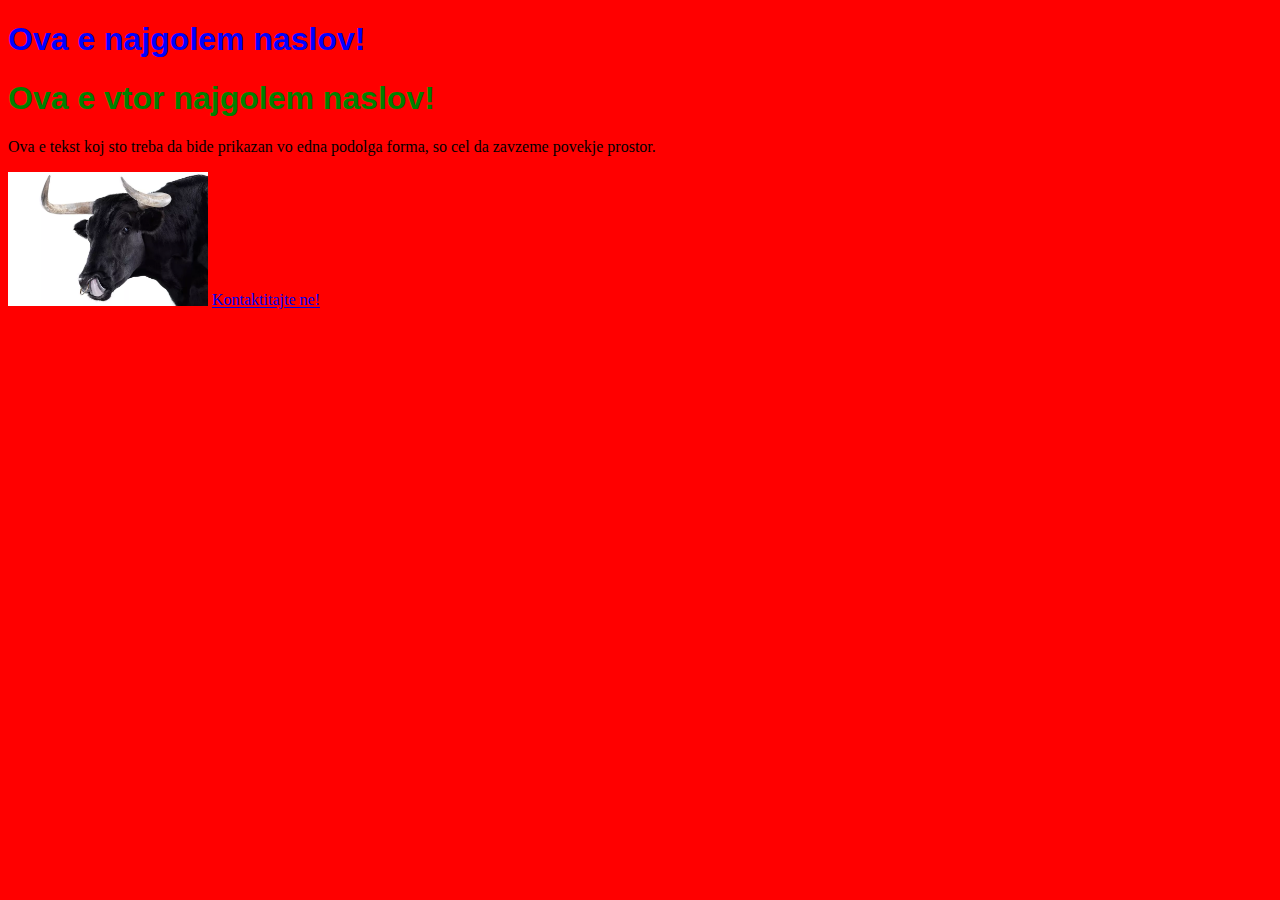
<file: SJSA-2018/index.html>
<!DOCTYPE html>
<html>
<head>
    <title>Ova e prviot cas</title>
    <link rel="stylesheet" type="text/css" href="style.css">


    <style type="text/css">
    h1 {
        color: blue;
        font-family: Arial;
    }
    .vtor-naslov {
        color: green;
    }
    </style>
</head>
<body>
    <h1>Ova e najgolem naslov!</h1>
    <h1 class="vtor-naslov">Ova e vtor najgolem naslov!</h1>
    <!-- ova e glavniot naslov na nova vest 
    da ne se menuva goleminata -->
    <p>Ova e tekst koj sto treba da bide prikazan vo 
        edna podolga forma, so cel da zavzeme povekje prostor.</p>
    
    <img src="slika1.jpg" width="200" heiht="100" alt="Bik na bela pozadina">  
    
    <a href="kontakt.html">Kontaktitajte ne!</a>
    <a href="http://time.mk" target="_blank" style="color: red">Procitaj gi novite vesti</a>
    
    
    
    <!--<h2>Ova e pomal naslov.</h2>
    <h3>Ova e pomal naslov.</h3>
    <h4>Ova e pomal naslov.</h4>
    <h5>Ova e pomal naslov.</h5>
    <h6>Ova e pomal naslov.</h6>-->
</body>    
</html>
</file>
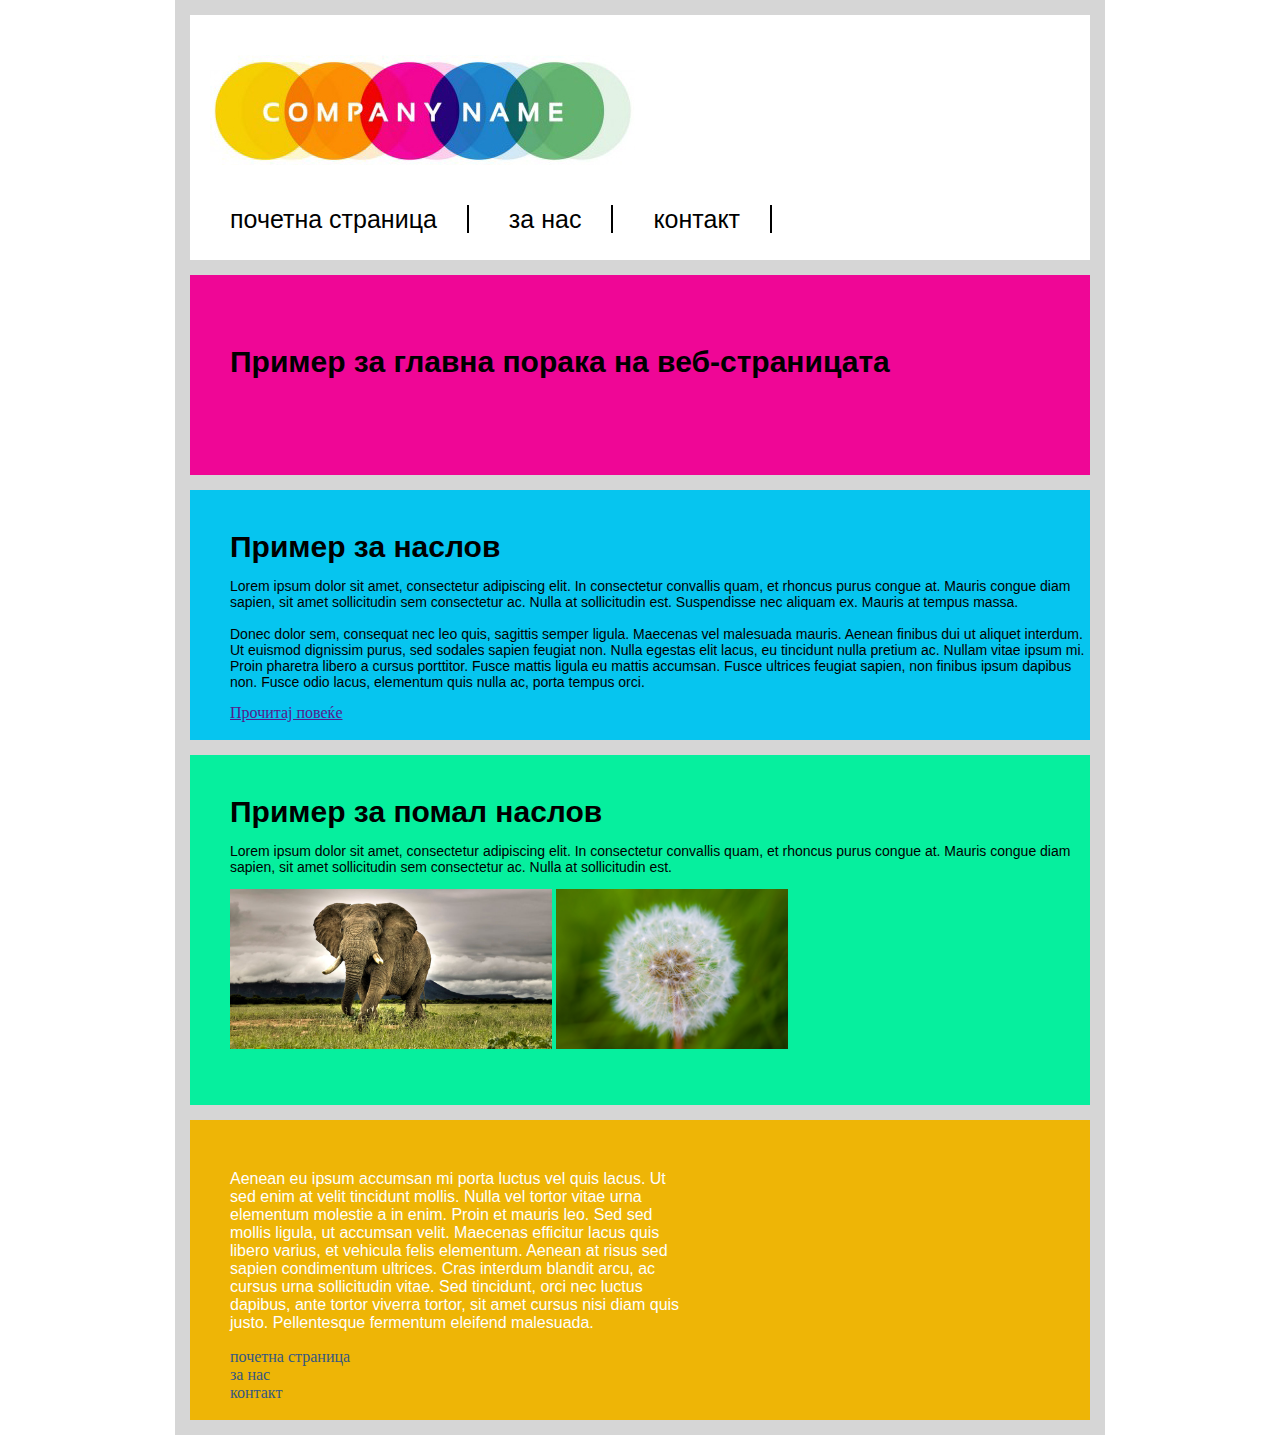
<file: Vezba 1/index.html>
<html>
<head>
	<title>Prva HTML stranica</title>
	<link rel="stylesheet" type="text/css" href="css/style.css"> 
</head>
<body>
	<div class="main">
		<header>
			<img src="logo.jpg" alt="Logo" class="logo">
			<nav>
				<ul class="navigacija">
					<li><a href="#">почетна страница</a></li>
					<li><a href="#">за нас</a></li>
					<li><a href="#">контакт</a></li>
				</ul>	
			</nav>
		</header>
		<section>
			<h1 class="poraka">Пример за главна порака на веб-страницата</h1>
		</section>
		<article class="prv-article">
			<h1 class="naslov-artcle1">Пример за наслов</h1>
			<p class="paragraf-article1">Lorem ipsum dolor sit amet, consectetur adipiscing elit. In consectetur convallis quam, et rhoncus purus congue at. Mauris congue diam sapien, sit amet sollicitudin sem consectetur ac. Nulla at sollicitudin est. Suspendisse nec aliquam ex. Mauris at tempus massa.</br> </br> Donec dolor sem, consequat nec leo quis, sagittis semper ligula. Maecenas vel malesuada mauris. Aenean finibus dui ut aliquet interdum. Ut euismod dignissim purus, sed sodales sapien feugiat non. Nulla egestas elit lacus, eu tincidunt nulla pretium ac. Nullam vitae ipsum mi. Proin pharetra libero a cursus porttitor. Fusce mattis ligula eu mattis accumsan. Fusce ultrices feugiat sapien, non finibus ipsum dapibus non. Fusce odio lacus, elementum quis nulla ac, porta tempus orci.</p>
			<a class="link-article1" href="">Прочитај повеќе</a>
		</article>
		<article class="vtor-article">
			<h2 class="naslov-article2">Пример за помал наслов</h2>
			<p class="paragraf-article2">Lorem ipsum dolor sit amet, consectetur adipiscing elit. In consectetur convallis quam, et rhoncus purus congue at. Mauris congue diam sapien, sit amet sollicitudin sem consectetur ac. Nulla at sollicitudin est.</p>
			<div class="sliki">
				<img src="slika1.jpg" class="slika1" alt="Slon">
				<img src="slika2.jpg" class="slika2" alt="Gluvarce">
			</div>
		</article>
		<footer>
			<p class="paragraf-footer">Aenean eu ipsum accumsan mi porta luctus vel quis lacus. Ut sed enim at velit tincidunt mollis. Nulla vel tortor vitae urna elementum molestie a in enim. Proin et mauris leo. Sed sed mollis ligula, ut accumsan velit. Maecenas efficitur lacus quis libero varius, et vehicula felis elementum. Aenean at risus sed sapien condimentum ultrices. Cras interdum blandit arcu, ac cursus urna sollicitudin vitae. Sed tincidunt, orci nec luctus dapibus, ante tortor viverra tortor, sit amet cursus nisi diam quis justo. Pellentesque fermentum eleifend malesuada.</p>
			<nav class="nav-footer">
				<ul class="lista-footer">
					<li><a href="">почетна страница</a></li>
					<li><a href="">за нас</a></li>
					<li><a href="">контакт</a></li>
				</ul>
			</nav>
		</footer>
	</div>
</body>
</html>
</file>
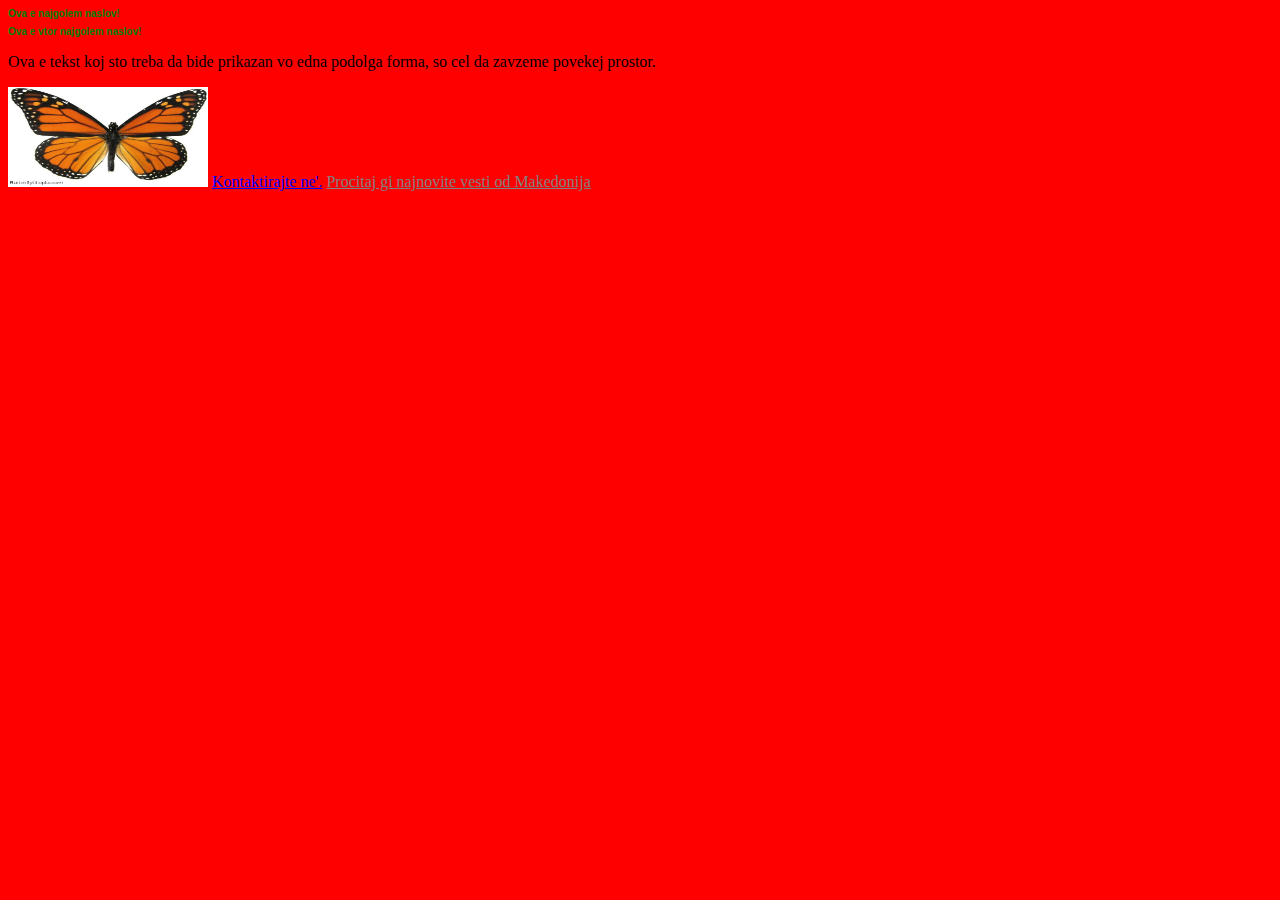
<file: web-site/index.html>
<!DOCTYPE html>
<html>
<head>
	<title>Prv cas HTML/CSS</title>


	<link rel="stylesheet" type="text/css" href="style.css">



	<style type="text/css">
		h1 {
			color: blue;
			font-family: Arial;
			font-size: 10px;
		}
		.vtor-naslov {
			color: green;
		}
	</style>
</head>
<body>
	<h1 class="vtor-naslov">Ova e najgolem naslov!</h1>
	<h1 class="vtor-naslov">Ova e vtor najgolem naslov!</h1>
	
	<p>Ova e tekst koj sto treba da bide prikazan vo edna podolga forma, so cel da zavzeme povekej prostor.</p>

	<img src="slika1.jpg" width="200" height="100" alt="Peperutka na bela pozadina">

	<a href="kontakt.html">Kontaktirajte ne'.</a>

	<a href="http://time.mk/" target="_blank" 
		
		style="color: gray;">

Procitaj gi najnovite vesti od Makedonija</a>
 	




 	<!-- 
 	<h2>Ova e pomal naslov.</h2>
	<h3>Ova e pomal naslov.</h3>
	<h4>Ova e pomal naslov.</h4>
	<h5>Ova e pomal naslov.</h5>
	<h6>Ova e pomal naslov.</h6> 
	-->
	<style type="text/css">
		h1 {
			color: blue;
			font-family: Arial;
			font-size: 10px;
		}
		.vtor-naslov {
			color: green;
		}
	</style>
</body>
</html>
</file>
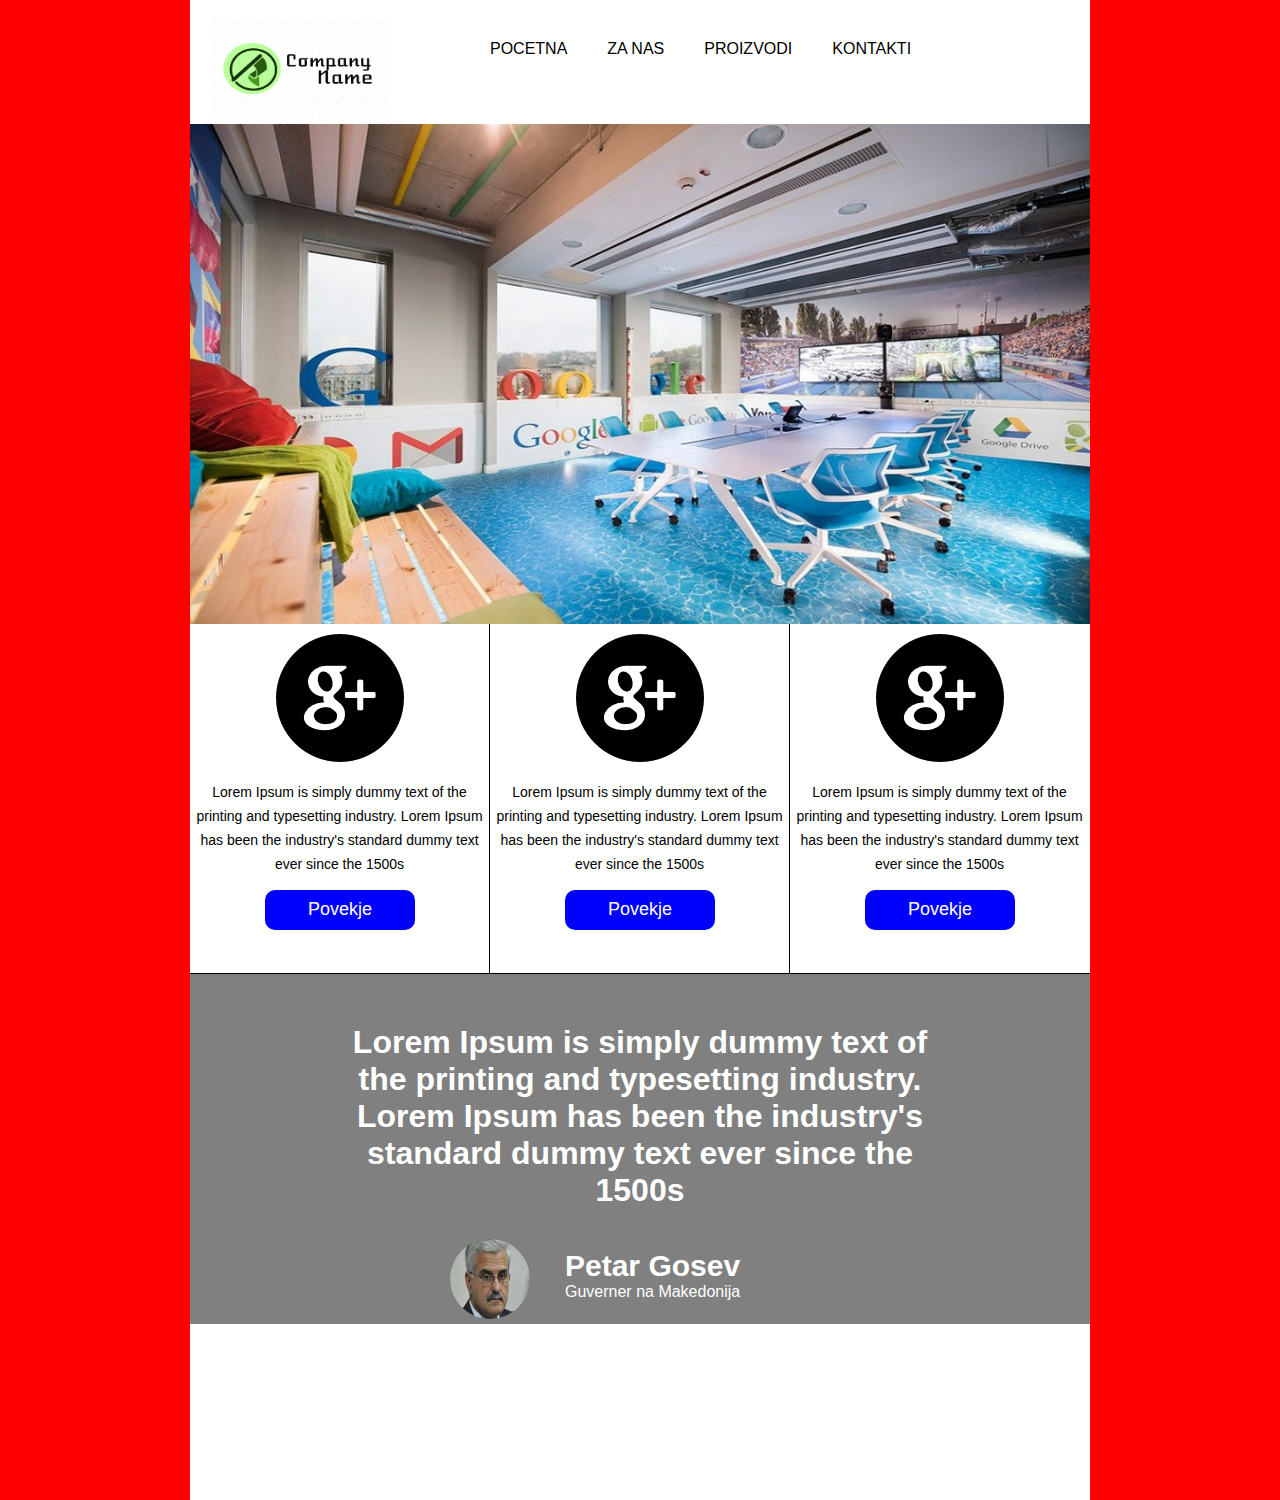
<file: SJSA-2018/index 1cas.html>
<!DOCTYPE html>
<html>
<head>
    <title>vtor cas</title>  
    <link rel="stylesheet" type="text/css" href="css/style.css"> 
</head>
<body>
    <div class="main">
        <header>
            <img src="logo.png" alt="logo" width="" height="" class="logo">
            <nav>
                <ul class="navigacija">
                    <li> <a href="#">Pocetna</a></li>
                    <li><a href="#">Za nas</a></li>
                    <li><a href="#">Proizvodi</a></li>
                    <li><a href="#">Kontakti</a></li>
                </ul>
            </nav>
        </header>
        <div class="slider">
            <img src="kancelarii.jpg" alt="Nasite novi kancelarii">
        </div>
        <section class="proizvodi">
            <ul class="tri-proizvodi">
                <li class="eden-proizvod">
                    <img src="google-icon.png">
                    <p>Lorem Ipsum is simply dummy text of the 
                        printing and typesetting industry. Lorem Ipsum 
                        has been the industry's standard dummy text ever 
                        since the 1500s</p>
                    <a href="">Povekje</a>
                </li>
                <li class="eden-proizvod">
                        <img src="google-icon.png">
                        <p>Lorem Ipsum is simply dummy text of the 
                            printing and typesetting industry. Lorem Ipsum 
                            has been the industry's standard dummy text ever 
                            since the 1500s</p>
                        <a href="">Povekje</a>
                    </li>
                    <li class="eden-proizvod">
                            <img src="google-icon.png">
                            <p>Lorem Ipsum is simply dummy text of the 
                                printing and typesetting industry. Lorem Ipsum 
                                has been the industry's standard dummy text ever 
                                since the 1500s</p>
                            <a href="">Povekje</a>
                        </li>
            </ul>
        </section>
        <section class="testimonials">
            <h1>Lorem Ipsum is simply dummy text of the 
                printing and typesetting industry. Lorem Ipsum 
                has been the industry's standard dummy text ever 
                since the 1500s</h1>
            <div class="ime-prezime">
                <img src="petargosev.jpg">
                <h3>Petar Gosev</h3>
                <span>Guverner na Makedonija</span>
            </div>    
        </section>
    </div>

</body>    
</html>
</file>
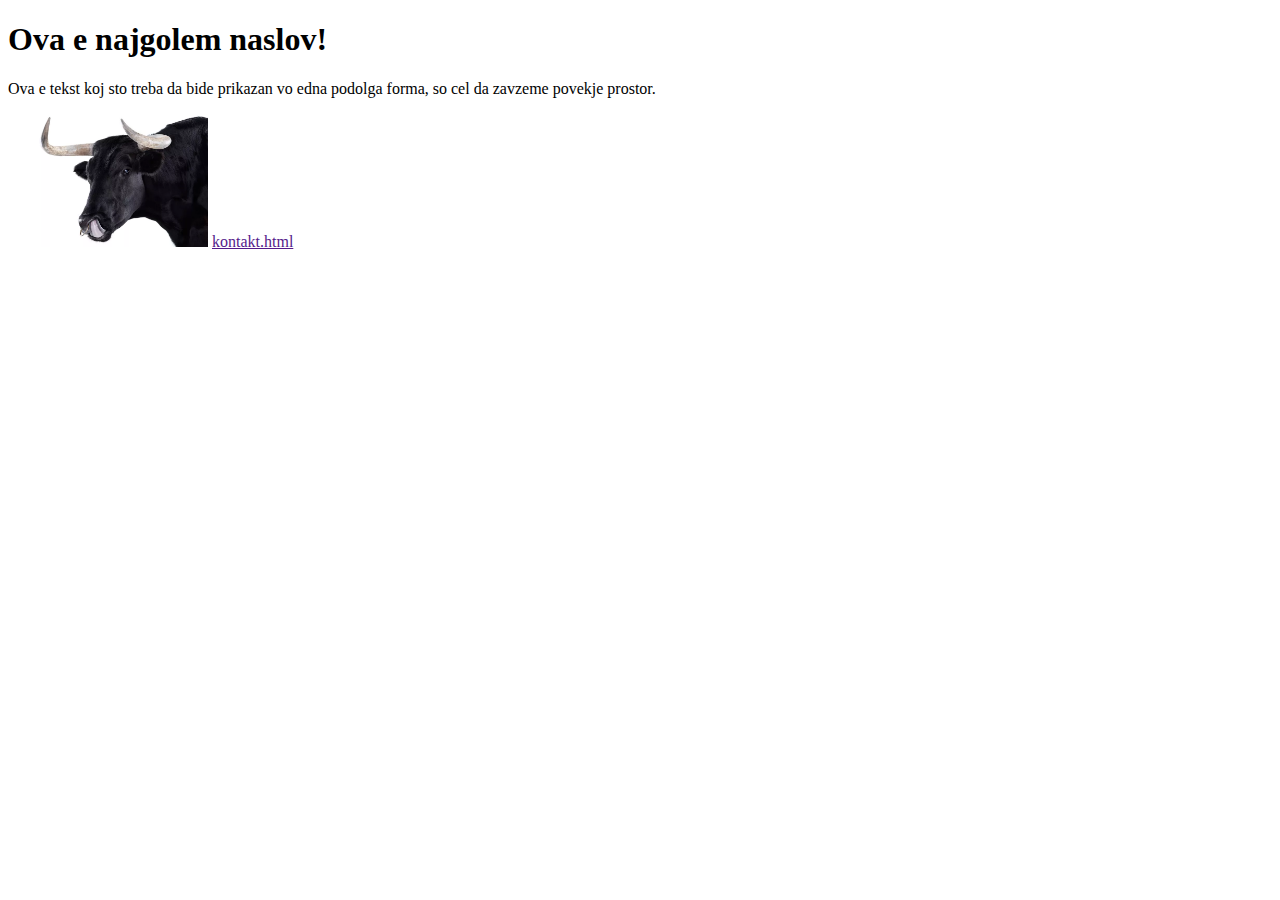
<file: SJSA-2018/kontakt.html>
<!DOCTYPE html>
<html>
<head>
    <title>kontakt</title>
</head>
<body>
    <h1>Ova e najgolem naslov!</h1>
    <!-- ova e glavniot naslov na nova vest 
    da ne se menuva goleminata -->
    <p>Ova e tekst koj sto treba da bide prikazan vo 
        edna podolga forma, so cel da zavzeme povekje prostor.</p>
    
    <img src="slika1.jpg" width="200" heiht="100" alt="Bik na bela pozadina">   
    
    <a href="">kontakt.html</a>
    
    
    
    <!--<h2>Ova e pomal naslov.</h2>
    <h3>Ova e pomal naslov.</h3>
    <h4>Ova e pomal naslov.</h4>
    <h5>Ova e pomal naslov.</h5>
    <h6>Ova e pomal naslov.</h6>-->
</body>    
</html>
</file>
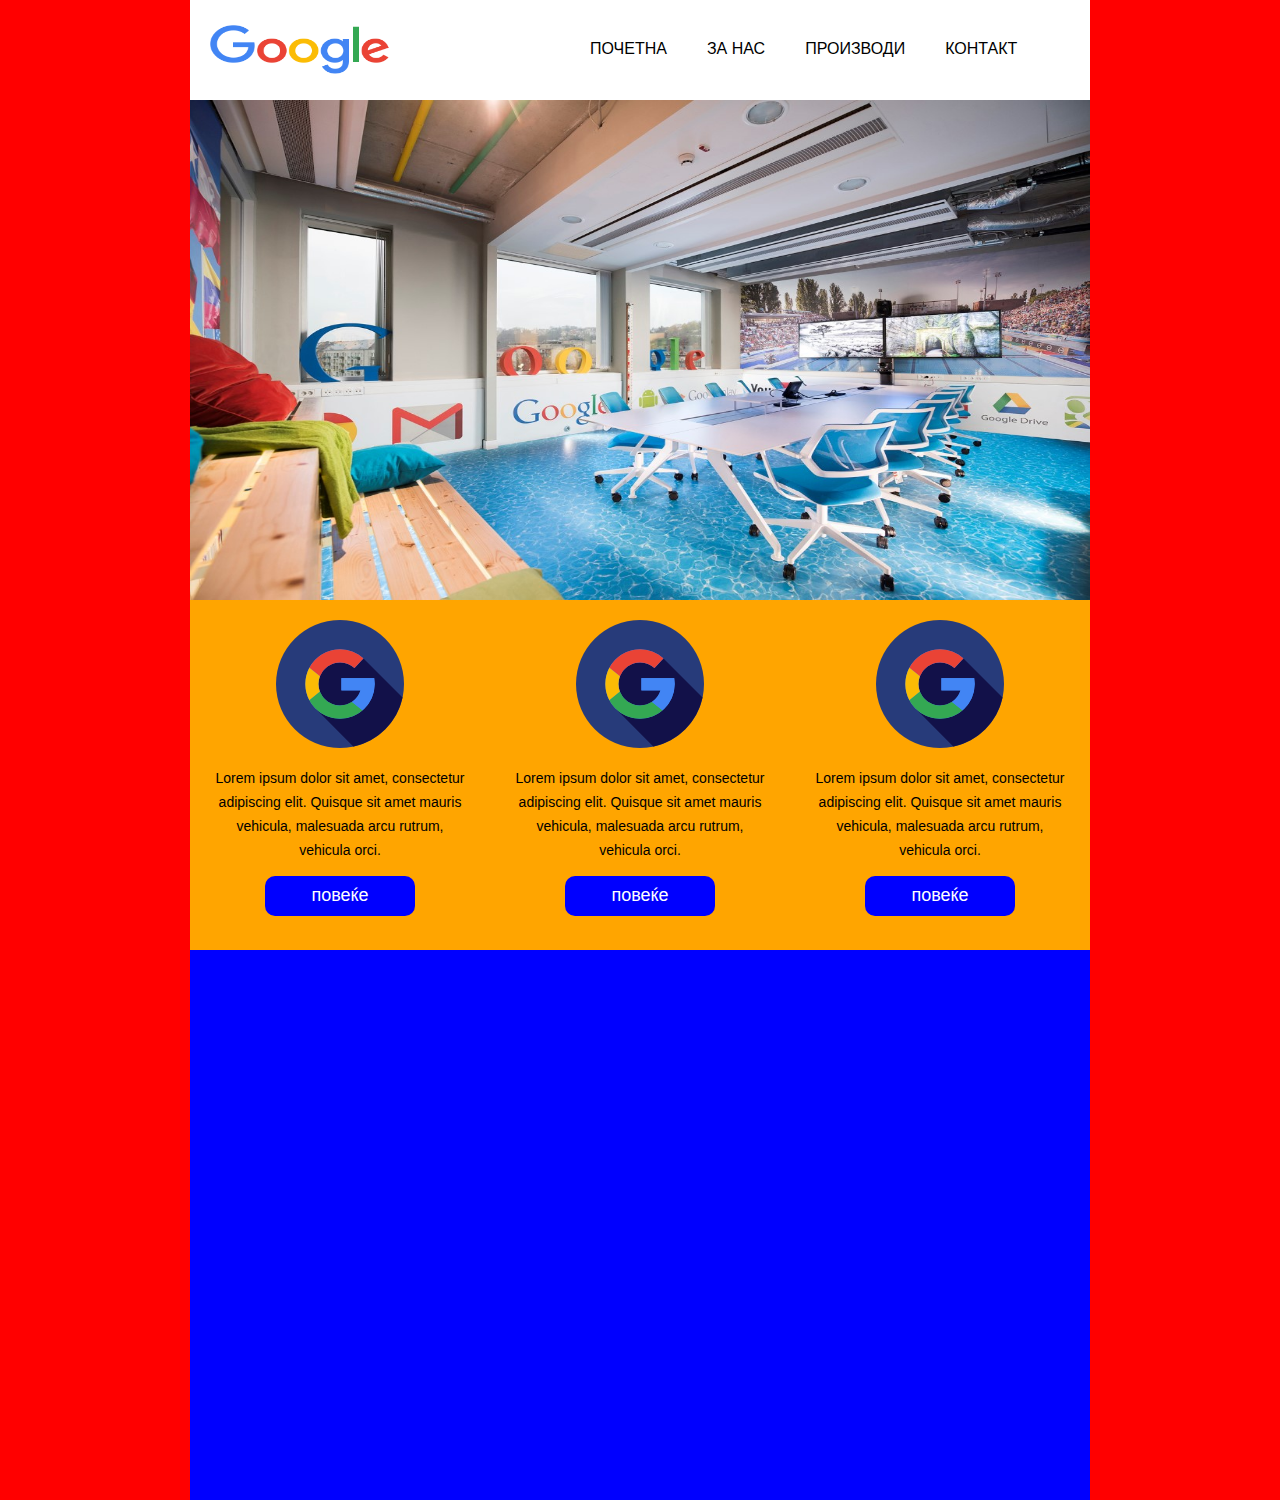
<file: web-site/index-2cas.html>
<!DOCTYPE html>
<html>
<head>
	<title>Vtor cas</title>
	<link rel="stylesheet" type="text/css" href="css/style.css">
</head>
<body>
	<div class="main">
		<header>
			<img src="logo.png" alt="Google DOOEL Skopje" width="" height="" class="logo">
			<nav>
				<ul class="navigacija">
					<li><a href="#">почетна</a></li>
					<li><a href="#">за нас</a></li>
					<li><a href="#">производи</a></li>
					<li><a href="#">контакт</a></li>
				</ul>
			</nav>
		</header>
		<div class="slider">
			<img src="kancelarii.jpg" alt="Нашите канцеларии во центарот на Маџир Маало, до Неоком.">
		</div>
		<section class="proizvodi">
			<ul class="tri-proizvodi">
				<li>
					<img src="google.png">
					<p>Lorem ipsum dolor sit amet, consectetur adipiscing elit. Quisque sit amet mauris vehicula, malesuada arcu rutrum, <br/>
					vehicula orci. </p>
					<a href="">повеќе</a>
				</li>
				<li>
					<img src="google.png">
					<p>Lorem ipsum dolor sit amet, consectetur adipiscing elit. Quisque sit amet mauris vehicula, malesuada arcu rutrum, <br/>
					vehicula orci. </p>
					<a href="">повеќе</a>
				</li>
				<li>
					<img src="google.png">
					<p>Lorem ipsum dolor sit amet, consectetur adipiscing elit. Quisque sit amet mauris vehicula, malesuada arcu rutrum, <br/>
					vehicula orci. </p>
					<a href="">повеќе</a>
				</li>
			</ul>
		</section>
	</div>
</body>
</html>
</file>
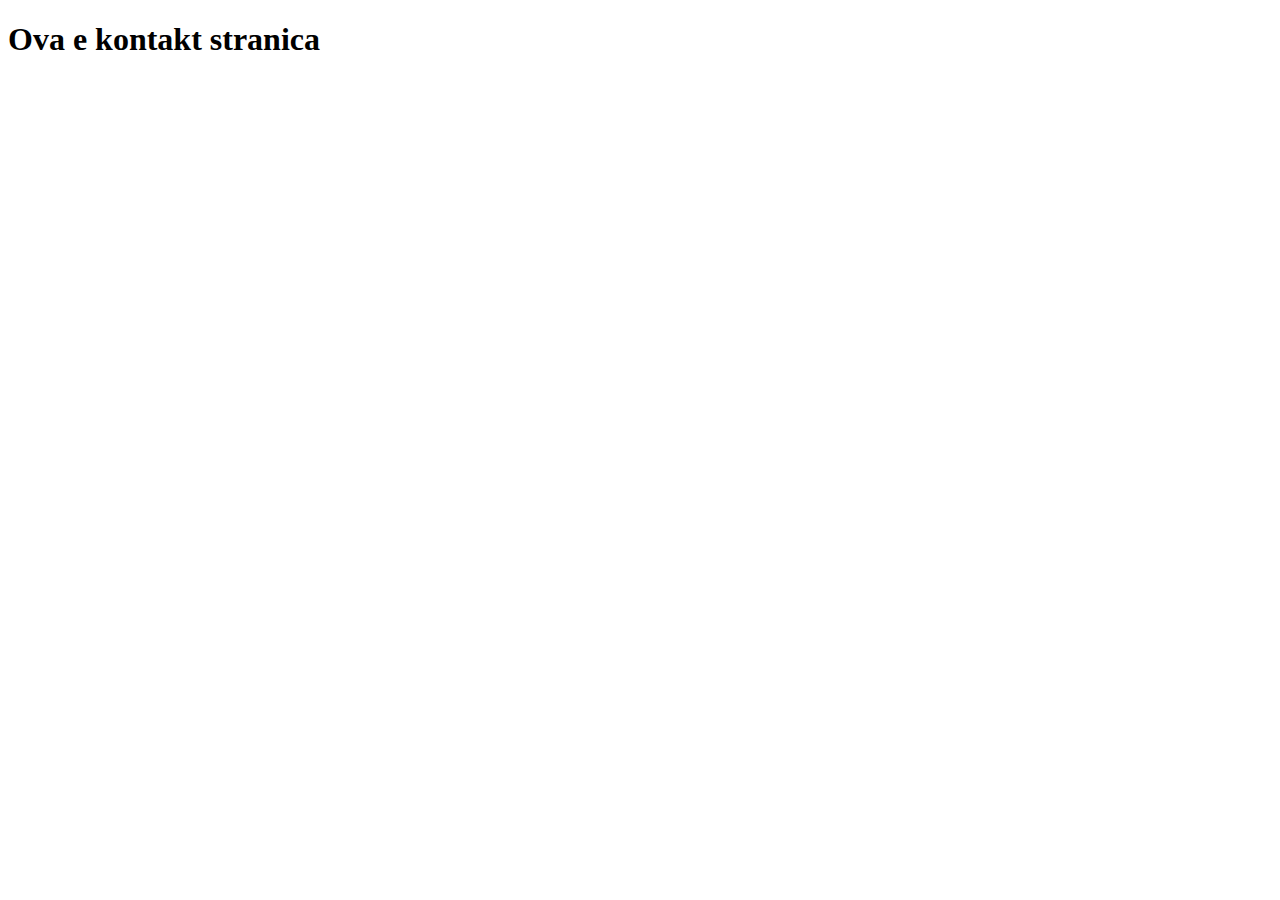
<file: web-site/kontakt.html>
<!DOCTYPE html>
<html>
<head>
	<title>Kontakt</title>
</head>
<body>
	<h1>Ova e kontakt stranica</h1>
	
	

	
 	




 	<!-- 
 	<h2>Ova e pomal naslov.</h2>
	<h3>Ova e pomal naslov.</h3>
	<h4>Ova e pomal naslov.</h4>
	<h5>Ova e pomal naslov.</h5>
	<h6>Ova e pomal naslov.</h6> 
	-->
</body>
</html>
</file>
<file: SJSA-2018/style.css>
body {
    background: red;
}
.main {
    width: 900px;
    height: 1500px;
    background: blue;
}
</file>
<file: Vezba 1/css/style.css>
body {
	/*background: red;*/
	margin: 0;
	padding: 0;
}
.main {
	width: 900px;
	height: 1405px;
	padding: 0;
	margin: 0;
	background: white;
	margin: 0 auto 0 auto;
	border: 15px solid #d6d6d6;

}
header {
	width: 900px;
	height: 245px;
	padding: 0;
	margin: 0;
	background-color: white;
	border-bottom: 15px solid #d6d6d6;

}
.logo {
	padding-left: 20px;
	padding-top: 40px;

}
nav {
    width: 900px;
    height: 100px;
    color: green;
    text-decoration: none;
    color: black;
}

.navigacija {
    width: 900px;
    height: 100px;
    margin: 0;
    padding: 0;
    list-style: none;
    padding-left: 40px;
}
.navigacija li{
    float: left;
    margin: 0 20px 0 0;
    margin: 40px 40px 0 0;
    font-family: Arial;
    font-size: 25px;
}
.navigacija a {
	text-decoration: none;
	color: black;
    border-right: 2px solid black;
    padding-right: 30px;
}
.navigacija a:hover {
	color: red;
	margin: 10px 0 0 0;
	display: block;
}

/* ----------------------------SECTION-------------------*/

section {
	width: 900px;
	height: 200px;
	padding: 0;
	margin: 0;
	background-color: #ef0696;
	border-bottom: 15px solid #d6d6d6;
}
.poraka {
	padding: 0;
	margin: 0;
	font-family: Arial;
	font-size: 30px;
	padding: 70px 0 70px 40px;
}

/* ----------------------------ARTICLE1-------------------*/


.prv-article {
	width: 900px;
	height: 250px;
	padding: 0;
	margin: 0;
	background-color: #06c5ef;
	border-bottom: 15px solid #d6d6d6;
}
.naslov-artcle1 {
	padding: 0;
	margin: 0;
	font-size: 30px;
	font-family: Arial;
	padding: 40px 0 0 40px;
}
.paragraf-article1 {
	font-size: 14px;
	font-family: Arial;
	padding: 0 0 0 40px ;
}
.link-article1 {
	padding: 0 0 0 40px;
}

/* ----------------------------ARTICLE2-------------------*/

.vtor-article {
	width: 900px;
	height: 350px;
	background-color: #06ef9e;
	border-bottom: 15px solid #d6d6d6;
}
.naslov-article2 {
	padding: 0;
	margin: 0;
	font-size: 30px;
	font-family: Arial;
	padding: 40px 0 0 40px;
}
.paragraf-article2 {
	font-size: 14px;
	font-family: Arial;
	padding: 0 0 0 40px ;
}

.sliki {
	padding: 0 0 0 40px;
}
.slika1 {
	width: 322px;
	height: 160px;
}
.slika2 {
	width: 232px;
	height: 160px;
}

/* ----------------------------FOOTER-------------------*/

footer {
	width: 900px;
	height: 300px;
	background-color: #eeb506;
	text-decoration: none;
}
.paragraf-footer {
	padding: 50px 0 0 40px;
	margin: 0 400px 0 0;
	text-decoration: none;
	color: white;
	font-family: Arial;
}

.lista-footer {
	list-style-type: none;
}
.nav-footer li {
	text-decoration: none;
}

.nav-footer li a {
	color: #355882;
	text-decoration: none;
}
.nav-footer li a:hover {
	color: red;
    text-decoration: underline;
    margin: 0 0 0 10px;
    display: block;
}
</file>
<file: web-site/style.css>
body {
	background: red;
}

a {
	color: blue;
}
</file>
<file: SJSA-2018/css/style.css>
body {
    background: red;
    margin: 0;
    padding: 0;
}
.main {
    width: 900px;
    height: 1500px;
    background: white;
    margin: 0 auto 0 auto;
}
.logo {
    width: 180px;
    height: 100px;
    margin: 20px 0 0 20px;
}
header {
    background: white;
    width: 900px;
    height: 100;
}
nav {
    width: 600px;
    height: 100px;
    float: right;
}
.navigacija {
    width: 600px;
    height: 100px;
    margin: 0;
    padding: 0;
    list-style: none;

}
.navigacija li{
    float: left;
    margin: 0 20px 0 0;
    margin: 40px 40px 0 0;
}

.navigacija li a {
        color: black;
        text-decoration: none;
        text-transform: uppercase;
        font-family: Arial;

    }
.navigacija li a:hover {
        color: red;
        text-decoration: underline;
        margin: 5px 0 0 0;
        display: block;
}    
.slider {
    width: 900px;
    height: 500px;
}
.slider img {
    width: 900px;
    height: 500px;
}
.proizvodi {
    width: 900px;
    height: 350px;
}

.tri-proizvodi {
    width: 900px;
    height: 349px;
    margin: 0;
    padding: 0;
    list-style: none;
    border-bottom: 1px solid black;
}

.tri-proizvodi li {
    width: 299px;
    height: 350px;
    float: left;
    border-right: 1px solid black;
}

.tri-proizvodi li:last-child {
    border: 0;
}

.tri-proizvodi li img {
    margin: 10px 86px 0 86px;

}
.tri-proizvodi li p {
    font-size: 14px;
    font-family: Arial;
    color: black;
    line-height: 24px;
    text-align: center;
}
.tri-proizvodi li a {
    display: block;
    width: 150px;
    height: 31px;
    background: blue;
    color: white;
    text-align: center;
    font-size: 18px;
    font-family: Arial;
    text-decoration: none;
    padding:  9px 0 0 0;
    border-radius: 10px;
    margin: 0 75px 0 75px;
}
.tri-proizvodi li a:hover {
    color: black;
    background: yellow;

}
.tri-proizvodi li:hover {
    background: rgba(0, 0, 0, .1);
}
.tri-proizvodi li:hover img {
    opacity: .5;
}
.testimonials {
    width: 900px;
    height: 350px;
    background-color: gray;
    color: white;
}
.testimonials h1{
    padding: 0;
    margin: 50px 0 20px 0;
    text-align: center;
    font-family: Arial;
    float: left;
    padding: 0 150px;
}
.ime-prezime {
    width: 450px;
    height: 100px;
    font-family: Arial;
    margin: 0 auto;
}
.ime-prezime img {
    width: 80px;
    height: 80px;
    border-radius: 45px;
    border: 5px solid gray;
    float: left;
    margin: 5px 30px 0 30px;
}
.ime-prezime h3 {
    margin: 20px 0 0 0 ;
    padding: 0;
    font-size: 30px;
    font-family: Arial;
    float: left;
}
.ime-prezime span {
    /*width: 150px;*/
    height: 50px;
    float: left;
}
</file>
<file: web-site/css/style.css>
body {
	background: red;
	margin: 0;
	padding: 0;
}
.main {
	width: 900px;
	height: 1500px;
	background: blue;
	margin: 0 auto 0 auto;
}
.logo {
	width: 180px;
	height: 50px;
	margin: 25px 0 0 20px;
}
header {
	background: white;
	width: 900px;
	height: 100px;
}
nav {
	width: 500px;
	height: 100px;
	float: right;
}
.navigacija {
	width: 500px;
	height: 100px;
	margin: 0;
	padding: 0;
	list-style: none;
}
.navigacija li {
	float: left;
	margin: 40px 40px 0 0;
}
.navigacija li a {
	color: black;
	text-decoration: none;
	text-transform: uppercase;
	font-family: Arial;
}
.navigacija li a:hover {
	color: red;
}
.slider {
	width: 900px;
	height: 500px;
}
.slider img {
	width: 900px;
	height: 500px;
}
.proizvodi {
	width: 900px;
	height: 350px;
	background: green;
}
.tri-proizvodi {
	width: 900px;
	height: 350px;
	margin: 0;
	padding: 0;
	list-style: none;
	background: purple;
}
.tri-proizvodi li {
	width: 300px;
	height: 350px;
	background: orange;
	float: left;
}
.tri-proizvodi li img {
	width: 128px;
	height: 128px;
	margin: 20px 86px 0 86px;
}
.tri-proizvodi li p {
	font-size: 14px;
	font-family: Arial;
	color: black;
	line-height: 24px;
	text-align: center;
}
.tri-proizvodi li a {
	display: block;
	width: 150px;
	height: 31px;
	background: blue;
	color: white;
	text-align: center;
	font-size: 18px;
	font-family: Arial;
	text-decoration: none;
	padding: 9px 0 0 0;
	border-radius: 10px;
	margin: 0 75px 0 75px;
}
</file>
